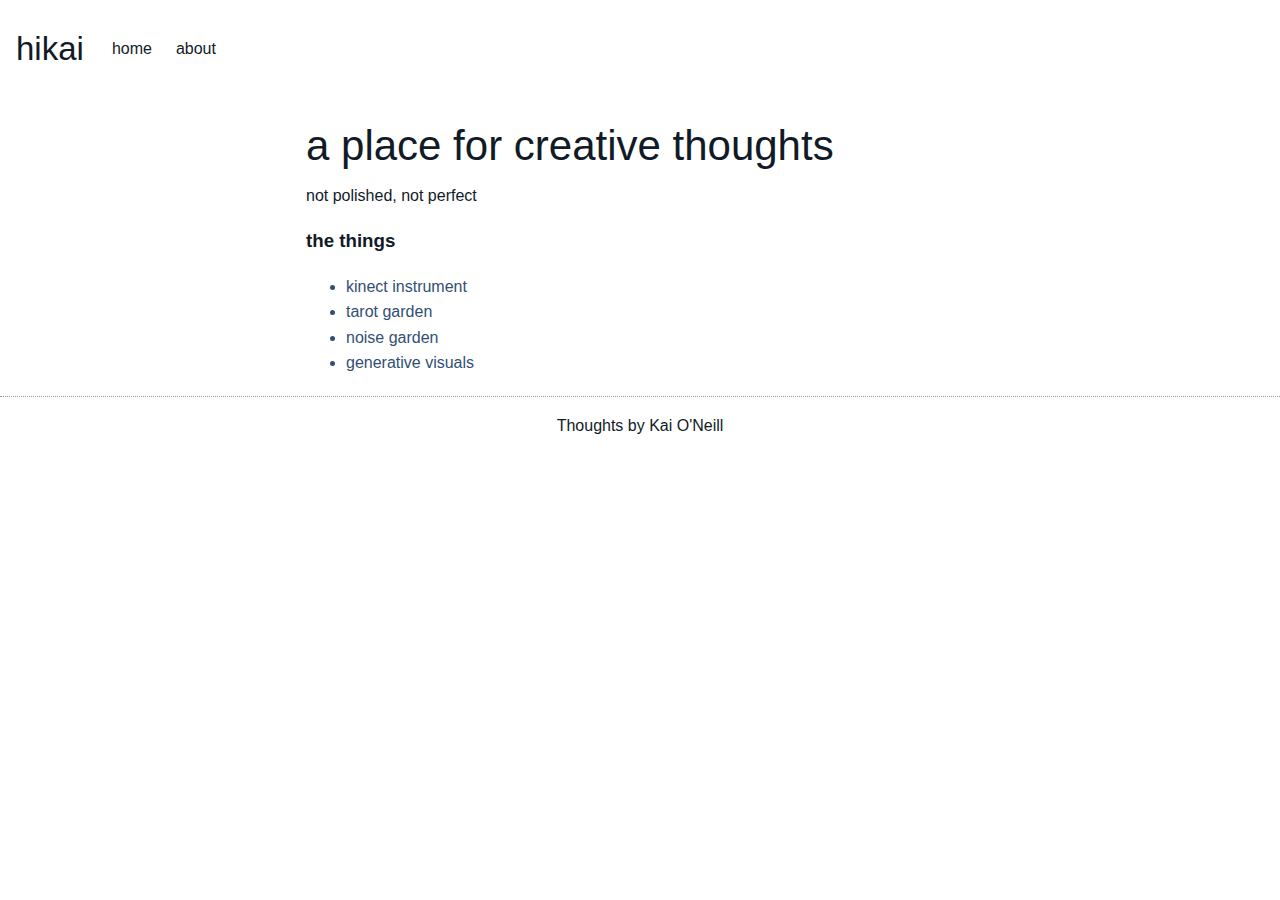
<file: index.html>
<!doctype html><html lang="en"><head><title>hikai</title><meta charset="UTF-8"><meta name="viewport" content="width=device-width,initial-scale=1"><meta http-equiv="X-UA-Compatible" content="ie=edge"><meta name="description" content="thoughts and stuff"><link rel="manifest" href="/manifest.webmanifest"><link rel="icon" href="/favicon.ico" type="image/x-icon"><link rel="apple-touch-icon" href="/assets/image/logo-white-192.png"><meta name="theme-color" content="#fff"><meta property="og:title" content="hikai"><meta property="og:type" content="website"><meta property="og:url" content="https://hikai.net"><meta property="og:image" content="undefined"><meta property="og:site_name" content="kai"><meta property="og:description" content="thoughts and stuff"><style>@font-face{font-family:system;font-style:normal;font-weight:300;src:local(".SFNSText"),local(".HelveticaNeueDeskInterface"),local(".LucidaGrandeUI"),local("Ubuntu"),local("Segoe UI"),local("Roboto"),local("DroidSans"),local("Tahoma")}html{color:#111b27}html h1{font-size:42px;font-size:2.625rem;line-height:1.28427}html h2{font-size:33px;font-size:2.0625rem;line-height:2.01815}html a,html p{font-size:16px;font-size:1rem;line-height:.97849;line-height:1.59668}@media only screen and (max-width:700px){html{font-size:15px}html h1{font-size:39px;font-size:2.6rem;line-height:1.28809}html h2{font-size:31px;font-size:2.06667rem;line-height:2.04773}html a,html p{font-size:15px;font-size:1rem;line-height:.99084}html a,html p{line-height:1.6089}}a{text-underline-position:under;text-decoration-style:dotted}a{word-wrap:break-word}h1,h2{margin:0;font-family:Helvetica,Arial,sans-serif}body{font-family:system,Times New Roman,Times,serif;margin:0;padding:0}body,h1,h2,html,p{margin:0;padding:0}h1,h2{font-size:100%;font-weight:400}html{box-sizing:border-box}*{box-sizing:inherit}html{background-color:#fff;font-size:16px;-moz-osx-font-smoothing:grayscale;-webkit-font-smoothing:antialiased;min-width:300px;overflow-x:hidden;overflow-y:scroll;text-rendering:optimizeLegibility;text-size-adjust:100%}article,footer,header{display:block}body{font-family:BlinkMacSystemFont,-apple-system,Segoe UI,Roboto,Oxygen,Ubuntu,Cantarell,Fira Sans,Droid Sans,Helvetica Neue,Helvetica,Arial,sans-serif}body{color:#111b27;font-size:1em;font-weight:400;line-height:1.5}a{color:#324f73;text-decoration:none}.navbar{background-color:#fff;min-height:3.25rem;position:relative;z-index:30}.navbar-brand{align-items:stretch;display:flex;flex-shrink:0;min-height:3.25rem}.navbar-menu{display:none}@media screen and (max-width:1023px){.navbar-menu{background-color:#fff;box-shadow:0 8px 16px rgba(10,10,10,.1);padding:.5rem 0}}@media screen and (min-width:1024px){.navbar,.navbar-menu{align-items:stretch;display:flex}.navbar{min-height:3.25rem}.navbar-menu{flex-grow:1;flex-shrink:0}}.mr-4{margin-right:1rem!important}.p-4{padding:1rem!important}.m-footer{border-top:1px dotted rgba(0,0,0,.4)}.m-footer__content{max-width:740px;margin:0 auto;text-align:center;padding:16px}.o-main{width:100%;max-width:700px;margin:20px auto}.o-main__content{margin:0 16px}@media only screen and (max-width:700px){.o-main{margin:32px auto}}p{margin-top:10px}</style>
<script src="burger.js" type="text/javascript"></script><script src="https://www.google-analytics.com/analytics.js" type="text/javascript" async=""></script><link href="/styles-home.css?fb64e2082d3c840dcbb1" rel="stylesheet" media="print" onload="this.media='all'"></head><script src="burger.js" type="text/javascript"></script><script src="https://www.google-analytics.com/analytics.js" type="text/javascript" async></script><link href="/styles-home.css?fb64e2082d3c840dcbb1" rel="stylesheet"></head><body><header class="p-4 navbar o-header undefined" style="display:flex;"><div class="navbar-brand mr-4"><a href="/"><h2 id="home-link" style="color:#111b27;">hikai</h2></a></div><nav class="navbar-menu m-navigation undefined" id="main-nav" style="flex-grow: 1;flex-shrink: 0;align-items: stretch;display: flex;box-shadow: none;padding: 0;"><div class="navbar-start-kai" style="justify-content: flex-start;margin-right: auto;align-items: stretch;display: flex;"><a class="navbar-item-kai" href="/" style="cursor: pointer;align-items: center;display: flex;flex-grow: 0;flex-shrink: 0;color: #111b27;line-height: 1.5;padding: 0.5rem 0.75rem;position: relative;">home</a><a class="navbar-item-kai" href="/about" style="cursor: pointer;align-items: center;display: flex;flex-grow: 0;flex-shrink: 0;color: #111b27;line-height: 1.5;padding: 0.5rem 0.75rem;position: relative;">about</a></div></nav></header><main class="o-main" role="main"><div class="o-main__content m-16 z-index-1"><article><h1>a place for creative thoughts</h1><p>not polished, not perfect</p></article><section class="pt-5"><h3>the things</h3><ul><a href="/posts/kinect_instrument/"><li>kinect instrument</li></a><a href="/posts/tarot_garden/"><li>tarot garden</li></a><a href="/posts/noise_garden/"><li>noise garden</li></a><a href="/posts/generative_visuals/"><li>generative visuals</li></a></ul></section></div></main><footer class="m-footer"><p class="m-footer__content">Thoughts by Kai O'Neill</p></footer><script src="/scripts-home-94334967383545d9822e.js?fb64e2082d3c840dcbb1" type="text/javascript" async></script></body></html>
</file>
<file: styles-home.css>
html{color:#111b27}html h1{font-size:42px;font-size:2.625rem;line-height:1.28427}html h2{font-size:33px;font-size:2.0625rem;line-height:2.01815}html a,html p{font-size:16px;font-size:1rem;line-height:.97849;line-height:1.59668}@media only screen and (max-width:700px){html{font-size:15px}html h1{font-size:39px;font-size:2.6rem;line-height:1.28809}html h2{font-size:31px;font-size:2.06667rem;line-height:2.04773}html a,html p{font-size:15px;font-size:1rem;line-height:.99084}html a,html p{line-height:1.6089}}a{text-underline-position:under;text-decoration-style:dotted}a{word-wrap:break-word}h1,h2{margin:0;font-family:Helvetica,Arial,sans-serif}body{font-family:system,Times New Roman,Times,serif;margin:0;padding:0}@font-face{font-family:system;font-style:normal;font-weight:300;src:local(".SFNSText"),local(".HelveticaNeueDeskInterface"),local(".LucidaGrandeUI"),local("Ubuntu"),local("Segoe UI"),local("Roboto"),local("DroidSans"),local("Tahoma")}/*! bulma.io v0.9.1 | MIT License | github.com/jgthms/bulma */@keyframes spinAround{0%{transform:rotate(0deg)}to{transform:rotate(359deg)}}.content:not(:last-child),.title:not(:last-child){margin-bottom:1.5rem}/*! minireset.css v0.0.6 | MIT License | github.com/jgthms/minireset.css */body,h1,h2,html,p{margin:0;padding:0}h1,h2{font-size:100%;font-weight:400}html{box-sizing:border-box}*{box-sizing:inherit}html{background-color:#fff;font-size:16px;-moz-osx-font-smoothing:grayscale;-webkit-font-smoothing:antialiased;min-width:300px;overflow-x:hidden;overflow-y:scroll;text-rendering:optimizeLegibility;text-size-adjust:100%}article,footer,header{display:block}body{font-family:BlinkMacSystemFont,-apple-system,Segoe UI,Roboto,Oxygen,Ubuntu,Cantarell,Fira Sans,Droid Sans,Helvetica Neue,Helvetica,Arial,sans-serif}body{color:#111b27;font-size:1em;font-weight:400;line-height:1.5}a{color:#324f73;cursor:pointer;text-decoration:none}a:hover{color:#363636}.content p:not(:last-child){margin-bottom:1em}.content h1,.content h2{color:#363636;font-weight:600;line-height:1.125}.content h1{font-size:2em;margin-bottom:.5em}.content h1:not(:first-child){margin-top:1em}.content h2{font-size:1.75em;margin-bottom:.5714em}.content h2:not(:first-child){margin-top:1.1428em}.icon{align-items:center;display:inline-flex;justify-content:center;height:1.5rem;width:1.5rem}.image{display:block;position:relative}@keyframes moveIndeterminate{0%{background-position:200% 0}to{background-position:-200% 0}}.title{word-break:break-word}.title{color:#363636;font-size:2rem;font-weight:600;line-height:1.125}.navbar{background-color:#fff;min-height:3.25rem;position:relative;z-index:30}.navbar-brand{align-items:stretch;display:flex;flex-shrink:0;min-height:3.25rem}.navbar-menu{display:none}@media screen and (max-width:1023px){.navbar-menu{background-color:#fff;box-shadow:0 8px 16px rgba(10,10,10,.1);padding:.5rem 0}}@media screen and (min-width:1024px){.navbar,.navbar-menu{align-items:stretch;display:flex}.navbar{min-height:3.25rem}.navbar-menu{flex-grow:1;flex-shrink:0}}.mr-4{margin-right:1rem!important}.p-4{padding:1rem!important}.footer{background-color:#fafafa;padding:3rem 1.5rem 6rem}.m-footer{border-top:1px dotted rgba(0,0,0,.4)}.m-footer__content{max-width:740px;margin:0 auto;text-align:center;padding:16px}.o-main{width:100%;max-width:700px;margin:20px auto}.o-main__content{margin:0 16px}@media only screen and (max-width:700px){.o-main{margin:32px auto}}p{margin-top:10px}
</file>
